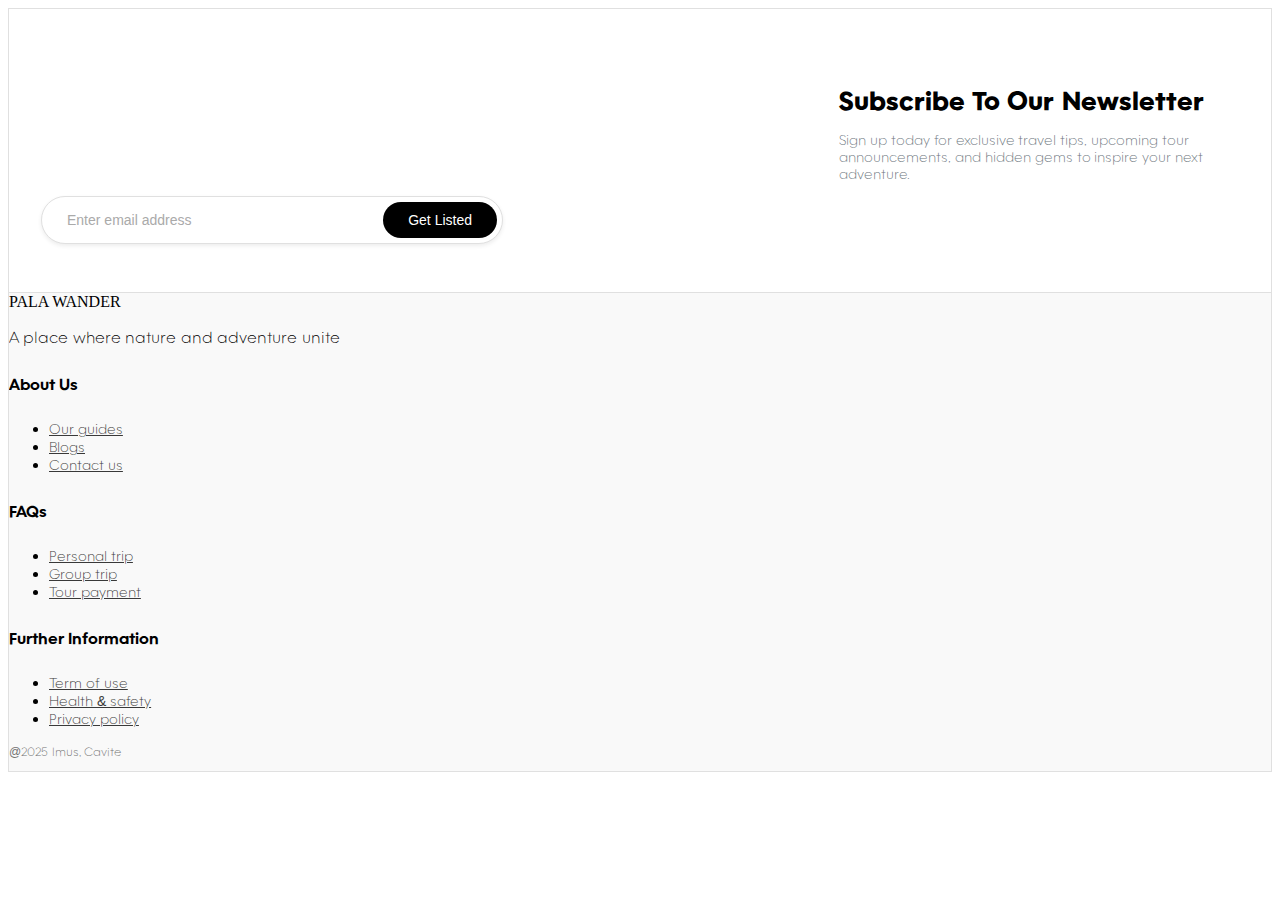
<file: footer.html>
<!doctype html>
<html lang="en">
<head>
	<meta charset="utf-8">
	<meta name="viewport" content="width=device-width, initial-scale=1">
	<title>El Nido</title>
	<link href="assets/styles/footer.css" rel="stylesheet" />
	<link href="https://cdn.jsdelivr.net/npm/bootstrap@5.3.8/dist/css/bootstrap.min.css" rel="stylesheet" integrity="sha384-sRIl4kxILFvY47J16cr9ZwB07vP4J8+LH7qKQnuqkuIAvNWLzeN8tE5YBujZqJLB" crossorigin="anonymous">
</head>
<body>


<div class="footer-wrapper rounded-4 my-3">

	<div class="newsletter-card rounded-top-4">
		<div class="row align-items-center mx-2 newsletter-text-main">
			<div class="col-md-6 newsletter-text pe-md-5	">
				<h3 class="newsletter-title">Subscribe To Our Newsletter</h3>
				<p class="newsletter-desc mb-0 newsletter-sub">
					Sign up today for exclusive travel tips, upcoming tour announcements, and hidden gems to inspire your next adventure.
				</p>
			</div>

			<div class="col-md-6 ps-md-5">
				<form action="#">
					<div class="newsletter-input-wrapper">
						<input type="email" placeholder="Enter email address" required>
						<button type="submit" class="newsletter-btn">Get Listed</button>
					</div>
				</form>
			</div>
		</div>
	</div>
	<footer class="pt-5">
		<div class="container-fluid">
			<div class="row align-items-start mx-4">
				<div class="col-12 col-md-auto mb-3">
					<a class="header-title text-dark text-decoration-none">
                      <span class="fs-4">
                          <span class="pala">PALA</span>
                          <span class="wonder">WANDER</span>
                      </span>
					</a>
					<p class="footer-p">
						A place where nature and adventure unite
					</p>
				</div>

				<div class="col-12 col-md-7 ms-md-auto mb-3">
					<div class="container-fluid px-0">
						<div class="row g-5 justify-content-end">
							<div class="col-4 col-md-auto">
								<h5 class="footer-h5">About Us</h5>
								<ul class="nav flex-column">
									<li class="nav-item mb-2">
										<a href="#" class="nav-link p-0 text-body-secondary footer-li">Our guides</a>
									</li>
									<li class="nav-item mb-2">
										<a href="#" class="nav-link p-0 text-body-secondary footer-li">Blogs</a>
									</li>
									<li class="nav-item mb-2">
										<a href="#" class="nav-link p-0 text-body-secondary footer-li">Contact us</a>
									</li>
								</ul>
							</div>

							<div class="col-4 col-md-auto">
								<h5 class="footer-h5">FAQs</h5>
								<ul class="nav flex-column">
									<li class="nav-item mb-2">
										<a href="#" class="nav-link p-0 text-body-secondary footer-li">Personal trip</a>
									</li>
									<li class="nav-item mb-2">
										<a href="#" class="nav-link p-0 text-body-secondary footer-li">Group trip</a>
									</li>
									<li class="nav-item mb-2">
										<a href="#" class="nav-link p-0 text-body-secondary footer-li">Tour payment</a>
									</li>
								</ul>
							</div>

							<div class="col-4 col-md-auto">
								<h5 class="footer-h5">
									Further Information
								</h5>
								<ul class="nav flex-column">
									<li class="nav-item mb-2">
										<a href="#" class="nav-link p-0 text-body-secondary footer-li">Term of use</a>
									</li>
									<li class="nav-item mb-2">
										<a href="#" class="nav-link p-0 text-body-secondary footer-li">Health & safety</a>
									</li>
									<li class="nav-item mb-2">
										<a href="#" class="nav-link p-0 text-body-secondary footer-li">Privacy policy</a>
									</li>
								</ul>
							</div>
						</div>
					</div>
				</div>

				<div class="border-top-dark my-3 pt-3">
					<p class="my-1 footer-low-p">@2025 Imus, Cavite</p>
				</div>
			</div>
		</div>
	</footer>
</div>

<script src="https://cdn.jsdelivr.net/npm/bootstrap@5.3.8/dist/js/bootstrap.bundle.min.js" integrity="sha384-FKyoEForCGlyvwx9Hj09JcYn3nv7wiPVlz7YYwJrWVcXK/BmnVDxM+D2scQbITxI" crossorigin="anonymous"></script>
</body>
</html>
</file>
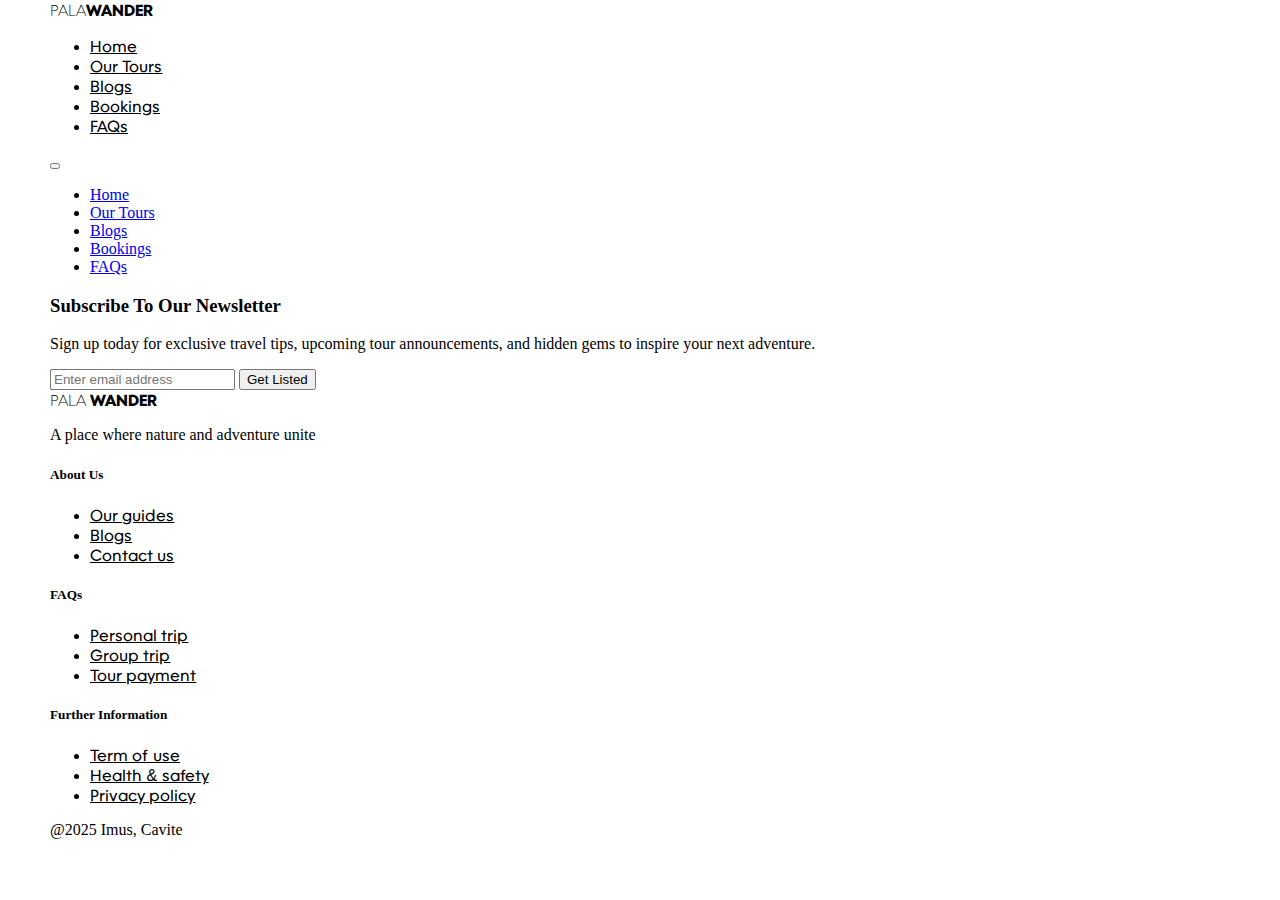
<file: navbar.html>
<!doctype html>
<html lang="en">
<head>
	<meta charset="utf-8">
	<meta name="viewport" content="width=device-width, initial-scale=1">
	<title>El Nido</title>
	<link href="assets/styles/navbar.css" rel="stylesheet" />
	<link href="https://cdn.jsdelivr.net/npm/bootstrap@5.3.8/dist/css/bootstrap.min.css" rel="stylesheet" integrity="sha384-sRIl4kxILFvY47J16cr9ZwB07vP4J8+LH7qKQnuqkuIAvNWLzeN8tE5YBujZqJLB" crossorigin="anonymous">
</head>
<body>
<div class="container-fluid px-0 py-2 sticky-top rounded-bottom-4">
	<header>
		<div class="container-fluid px-0">
			<div class="row align-items-center">
				<!-- LEFT: PALAWANDER -->
				<div class="col-6 col-md-4">
					<a
						class="header-title text-dark text-decoration-none"
					>
								<span class="fs-4">
									<span class="pala">PALA</span
									><span class="wonder">WANDER</span>
								</span>
					</a>
				</div>

				<!-- CENTER NAV (MD+) -->
				<div
					class="col-md-4 text-center d-none d-md-flex justify-content-center"
				>
					<nav>
						<ul class="nav nav-pills flex-nowrap">
							<li class="nav-item">
								<a class="nav-link text-nowrap hover-underline-animation left" href="#home"
								>Home</a
								>
							</li>
							<li class="nav-item">
								<a class="nav-link text-nowrap hover-underline-animation left" href="#tour"
								>Our Tours</a
								>
							</li>
							<li class="nav-item">
								<a class="nav-link text-nowrap hover-underline-animation left" href="#blogs"
								>Blogs</a
								>
							</li>
							<li class="nav-item">
								<a class="nav-link text-nowrap hover-underline-animation left" href="bookings-page.html"
								>Bookings</a
								>
							</li>
							<li class="nav-item">
								<a class="nav-link text-nowrap hover-underline-animation left" href="faqs-page.html"
								>FAQs</a
								>
							</li>
						</ul>
					</nav>
				</div>

				<!-- RIGHT: DROPDOWN -->
				<div class="col-6 col-md-4 text-end">
					<div class="dropdown">
						<button
							class="btn"
							data-bs-toggle="dropdown"
							type="button"
						>
							<i class="bi bi-list fs-3"></i>
						</button>

						<!-- MENU: Only visible on SM -->
						<ul
							class="dropdown-menu dropdown-menu-end d-md-none"
						>
							<li>
								<a class="dropdown-item" href="#home"
								>Home</a
								>
							</li>
							<li>
								<a class="dropdown-item" href="#tour"
								>Our Tours</a
								>
							</li>
							<li>
								<a class="dropdown-item" href="#blogs"
								>Blogs</a
								>
							</li>
							<li>
								<a class="dropdown-item" href="#"
								>Bookings</a
								>
							</li>
							<li>
								<a class="dropdown-item" href="#"
								>FAQs</a
								>
							</li>
						</ul>
					</div>
				</div>
			</div>
		</div>
	</header>
</div>










<div class="footer-wrapper rounded-4 my-3">

	<div class="newsletter-card rounded-top-4">
		<div class="row align-items-center mx-2 newsletter-text-main">
			<div class="col-md-6 newsletter-text pe-md-5	">
				<h3 class="newsletter-title">Subscribe To Our Newsletter</h3>
				<p class="newsletter-desc mb-0 newsletter-sub">
					Sign up today for exclusive travel tips, upcoming tour announcements, and hidden gems to inspire your next adventure.
				</p>
			</div>

			<div class="col-md-6 ps-md-5">
				<form action="#">
					<div class="newsletter-input-wrapper">
						<input type="email" placeholder="Enter email address" required>
						<button type="submit" class="newsletter-btn">Get Listed</button>
					</div>
				</form>
			</div>
		</div>
	</div>
	<footer class="pt-5">
		<div class="container-fluid">
			<div class="row align-items-start mx-4">
				<div class="col-12 col-md-auto mb-3">
					<a class="header-title text-dark text-decoration-none">
                      <span class="fs-4">
                          <span class="pala">PALA</span>
                          <span class="wonder">WANDER</span>
                      </span>
					</a>
					<p class="footer-p">
						A place where nature and adventure unite
					</p>
				</div>

				<div class="col-12 col-md-7 ms-md-auto mb-3">
					<div class="container-fluid px-0">
						<div class="row g-5 justify-content-end">
							<div class="col-4 col-md-auto">
								<h5 class="footer-h5">About Us</h5>
								<ul class="nav flex-column">
									<li class="nav-item mb-2">
										<a href="#" class="nav-link p-0 text-body-secondary footer-li">Our guides</a>
									</li>
									<li class="nav-item mb-2">
										<a href="#" class="nav-link p-0 text-body-secondary footer-li">Blogs</a>
									</li>
									<li class="nav-item mb-2">
										<a href="#" class="nav-link p-0 text-body-secondary footer-li">Contact us</a>
									</li>
								</ul>
							</div>

							<div class="col-4 col-md-auto">
								<h5 class="footer-h5">FAQs</h5>
								<ul class="nav flex-column">
									<li class="nav-item mb-2">
										<a href="#" class="nav-link p-0 text-body-secondary footer-li">Personal trip</a>
									</li>
									<li class="nav-item mb-2">
										<a href="#" class="nav-link p-0 text-body-secondary footer-li">Group trip</a>
									</li>
									<li class="nav-item mb-2">
										<a href="#" class="nav-link p-0 text-body-secondary footer-li">Tour payment</a>
									</li>
								</ul>
							</div>

							<div class="col-4 col-md-auto">
								<h5 class="footer-h5">
									Further Information
								</h5>
								<ul class="nav flex-column">
									<li class="nav-item mb-2">
										<a href="#" class="nav-link p-0 text-body-secondary footer-li">Term of use</a>
									</li>
									<li class="nav-item mb-2">
										<a href="#" class="nav-link p-0 text-body-secondary footer-li">Health & safety</a>
									</li>
									<li class="nav-item mb-2">
										<a href="#" class="nav-link p-0 text-body-secondary footer-li">Privacy policy</a>
									</li>
								</ul>
							</div>
						</div>
					</div>
				</div>

				<div class="border-top-dark my-3 pt-3">
					<p class="my-1 footer-low-p">@2025 Imus, Cavite</p>
				</div>
			</div>
		</div>
	</footer>
</div>

<script src="https://cdn.jsdelivr.net/npm/bootstrap@5.3.8/dist/js/bootstrap.bundle.min.js" integrity="sha384-FKyoEForCGlyvwx9Hj09JcYn3nv7wiPVlz7YYwJrWVcXK/BmnVDxM+D2scQbITxI" crossorigin="anonymous"></script>
</body>
</html>
</file>
<file: assets/styles/footer.css>
@font-face {
    font-family: "Cina Geo";
    src: url("../fonts/CinaGEOTest-ExtraLight-BF6401589a08ee8.otf")
    format("opentype");
    font-weight: 300;
    font-style: normal;
}

/* Regular */
@font-face {
    font-family: "Cina Geo";
    src: url("../fonts/CinaGEOTest-Regular-BF640158993b49e.otf")
    format("opentype");
    font-weight: 400;
    font-style: normal;
}

/* Semi-Bold */
@font-face {
    font-family: "Cina Geo";
    src: url("../fonts/CinaGEOTest-SemiBold-BF64015899cbc35.otf")
    format("opentype");
    font-weight: 600;
    font-style: normal;
}

/* Bold */
@font-face {
    font-family: "Cina Geo";
    src: url("../fonts/CinaGEOTest-Bold-BF64015899f3908.otf")
    format("opentype");
    font-weight: 700;
    font-style: normal;
}

.footer-p {
    font-family: "Cina Geo", sans-serif;
    font-weight: 300;
    font-size: 16px;
    width: 70%;
}

.footer-h5 {
    font-family: "Cina Geo", sans-serif;
    font-weight: 600;
    font-size: 16px;
}

.footer-li {
    font-family: "Cina Geo", sans-serif;
    font-weight: 300;
    font-size: 14px;
    color: #393939 !important;
}

.footer-wrapper {
    /* This background applies to the bottom part (the links) */
    background-color: #f9f9f9;
    border: 1px solid #e0e0e0;
    /* Crucial: clips the inner white card to these rounded corners */
    overflow: hidden;
}

/* --- NEWSLETTER CARD (White Section) --- */
.newsletter-card {
    background-color: #ffffff;
    padding: 3rem 2rem;
    /* The "Connection" line */
    border-top: 1px solid #ffffff;
    border-bottom: 1px solid #e0e0e0;
}

.newsletter-title {
    font-family: "Cina Geo", sans-serif;
    font-weight: 700;
    font-size: 26px;
    color: #000;
    margin-bottom: 10px;

    max-width: 400px; /* Keeps the text block narrow */

    /* THIS PUSHES THE BLOCK TO THE RIGHT */
    margin-left: auto;
    margin-right: 0;
    text-align: left;
}

.newsletter-desc {
    font-family: "Cina Geo", sans-serif;
    font-weight: 300;
    font-size: 14px;
    color: #6c757d;

    max-width: 400px; /* Keeps the text block narrow */

    /* THIS PUSHES THE BLOCK TO THE RIGHT */
    margin-left: auto;
    margin-right: 0;
}

.newsletter-sub {
    text-align: left;
}

/* --- INPUT PILL DESIGN --- */
.newsletter-input-wrapper {
    background-color: #fff;
    border: 1px solid #e0e0e0;
    border-radius: 50px;
    padding: 5px;
    display: flex;
    align-items: center;
    width: 100%;
    max-width: 450px;

    /* CHANGE: Align to the left side now */
    margin-right: auto;
    margin-left: 0;

    box-shadow: 0 .125rem .25rem rgba(0,0,0,.075)!important;
}

.newsletter-input-wrapper input {
    border: none;
    background: transparent;
    padding: 10px 20px;
    width: 100%;
    outline: none;
    font-size: 14px;
    color: #333;
}

.newsletter-input-wrapper input::placeholder {
    color: #aaa;
}


.newsletter-btn {
    background-color: #000; /* specific color fallback */
    color: white;
    border: none;
    border-radius: 50px;
    padding: 10px 25px;
    font-weight: 500;
    font-size: 14px;
    white-space: nowrap;
    transition: background 0.3s;
}

.newsletter-btn:hover {
    background-color: #333;
}

.footer-low-p{
    font-family: "Cina Geo", sans-serif;
    font-weight: 300;
    font-size: 12px;
    color: #737373;
}

@media (max-width: 768px) {
    .newsletter-input-wrapper {
        margin-left: 0;
        margin-top: 20px;
    }
}
</file>
<file: assets/styles/navbar.css>
@font-face {
    font-family: "Cina Geo";
    src: url("../fonts/CinaGEOTest-ExtraLight-BF6401589a08ee8.otf")
    format("opentype");
    font-weight: 300;
    font-style: normal;
}

/* Regular */
@font-face {
    font-family: "Cina Geo";
    src: url("../fonts/CinaGEOTest-Regular-BF640158993b49e.otf")
    format("opentype");
    font-weight: 400;
    font-style: normal;
}

/* Semi-Bold */
:root {
    --black-color: #1a1e18;
    --white-color: #ffffff;
    --gray-color: #f4f4f4;
}


@font-face {
    font-family: "Cina Geo";
    src: url("../fonts/CinaGEOTest-SemiBold-BF64015899cbc35.otf")
    format("opentype");
    font-weight: 600;
    font-style: normal;
}

/* Bold */
@font-face {
    font-family: "Cina Geo";
    src: url("../fonts/CinaGEOTest-Bold-BF64015899f3908.otf")
    format("opentype");
    font-weight: 700;
    font-style: normal;
}

.sticky-top {
    background-color: var(--white-color);
}

.hover-underline-animation {
    display: inline-block;
    position: relative;
}

.hover-underline-animation::after {
    content: '';
    position: absolute;
    width: 100%;
    transform: scaleX(0);
    height: 2px;
    bottom: 0;
    left: 0;
    background-color: black;
    transition: transform 0.25s ease-out;
}

.hover-underline-animation:hover::after {
    transform: scaleX(1);
}

.hover-underline-animation.left::after {
    transform-origin: bottom left;
}

.hover-underline-animation.left:hover::after {
    transform-origin: bottom left;
}

#home, #tour, #cards-blogs {
    scroll-margin-top: 76px;
}

#blogs {
    scroll-margin-top: 60px;

}

body {
    background-color: var(--white-color);
    padding: 0 50px !important;
    margin: 0;
}

.pala {
    font-family: "Cina Geo", sans-serif; /* elegant serif font */
    font-weight: 300;
}

.wonder {
    font-family: "Cina Geo", sans-serif; /* modern sans-serif font */
    font-weight: 700;
}

.nav-link {
    color: black !important;
    font-family: "Cina Geo", sans-serif;
    font-weight: 400;
    transition: color 0.3s;
}

.nav-pills .nav-link:hover {
    color: gray !important;
    background-color: transparent !important;
}

.dropdown .btn {
    padding-right: 0px;
}

.first-section {
    height: 90vh; /* entire viewport */
}

/* =========================================
   FIX: NAVBAR OVERLAP (Tablet Size)
   ========================================= */

@media (min-width: 768px) and (max-width: 1100px) {
    /* 1. Reduce body padding to give the navbar more space */
    body {
        padding: 0 20px !important;
    }

    /* 2. Slightly shrink the Logo text */
    .pala, .wonder {
        font-size: 24px; /* Adjusts logo size to prevent collision */
    }

    /* 3. Shrink and tighten the Nav Links */
    .nav-link {
        font-size: 15px; /* Slightly smaller text */
        padding-left: 8px !important;  /* Reduce gap between links */
        padding-right: 8px !important;
    }
}
</file>
